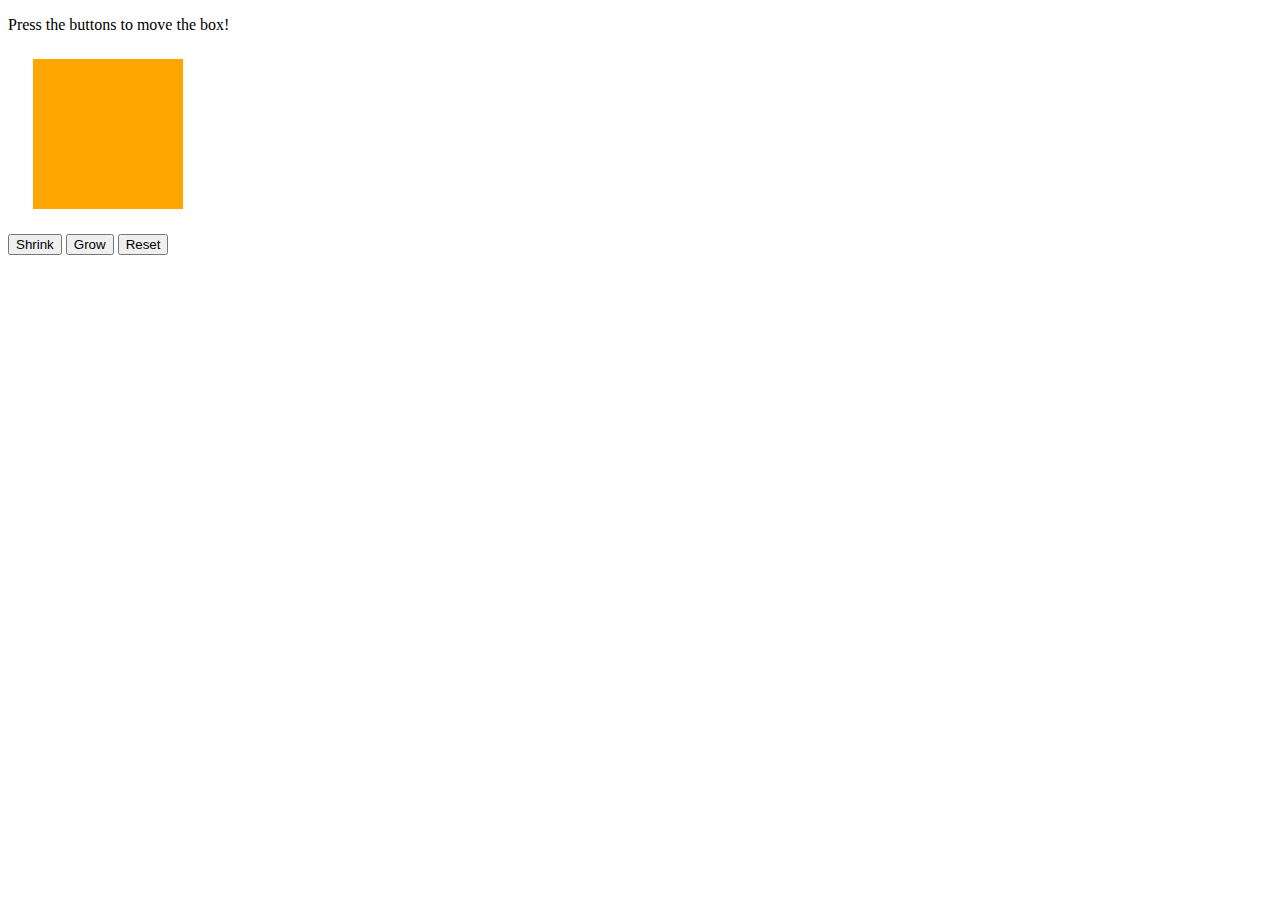
<file: index.html>
<!DOCTYPE html>
<html>
<head>
    <title>Jiggle Into JavaScript</title>
</head>
<body>

    <p>Press the buttons to move the box!</p>

    <div id="box" style="height:150px; width:150px; background-color:orange; margin:25px"></div>

    <button id="shrinkBtn">Shrink</button>
    <button id="growBtn">Grow</button>
    <button id="resetBtn">Reset</button>

    <script type="text/javascript">

        document.getElementById("shrinkBtn").addEventListener("click", function(){

            document.getElementById("box").style.height = "25px";

        });

        document.getElementById("growBtn").addEventListener("click", function(){

            document.getElementById("box").style.height = "250px";

        });

        document.getElementById("resetBtn").addEventListener("click", function(){

            document.getElementById("box").style.height = "150px";

        });

    </script>

</body>
</html>
</file>
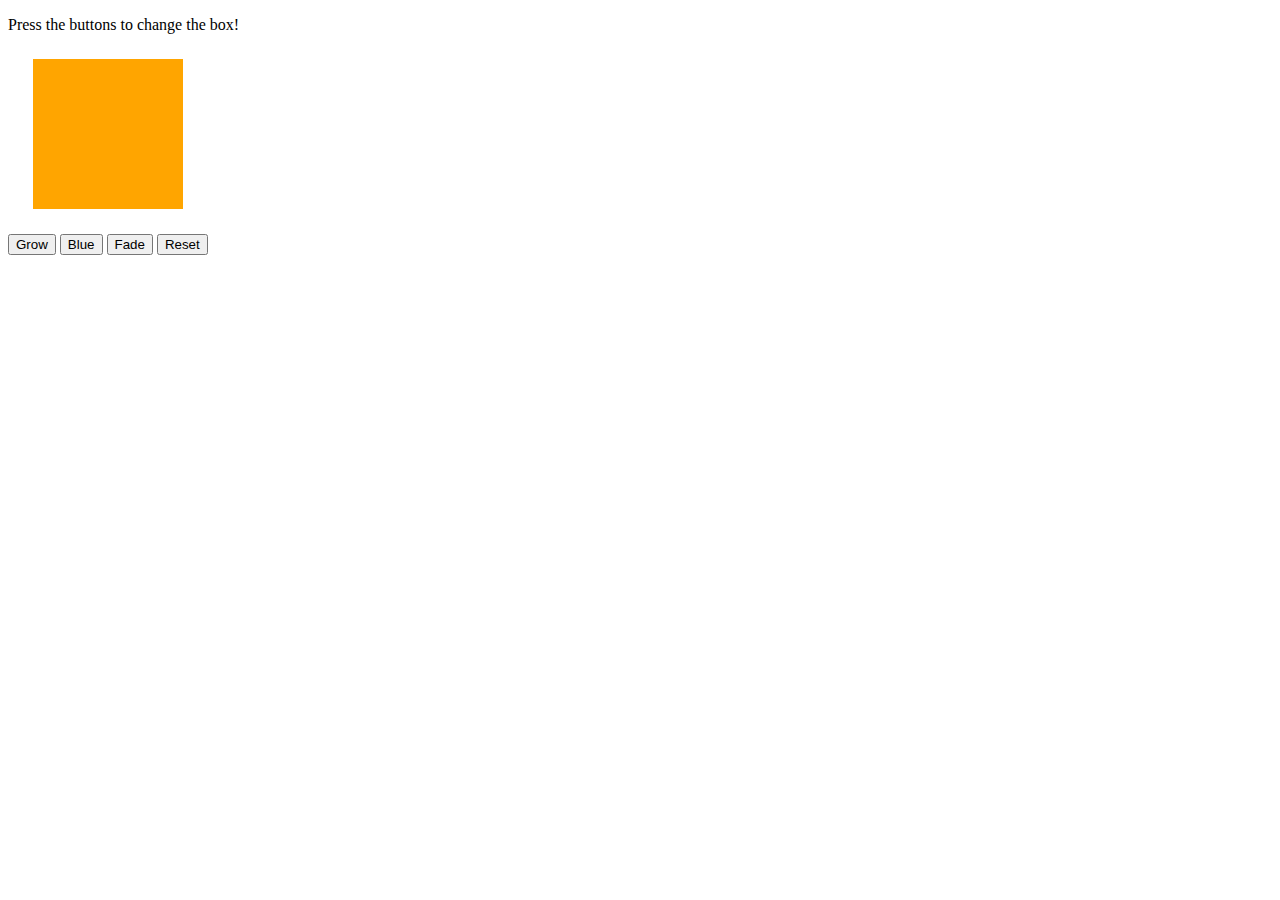
<file: JS/index.html>
<!DOCTYPE html>

<html>

<head>
    <title>Watch That Box</title>
</head>
<body>

  

    <p>Press the buttons to change the box!</p>

    <div id="box" style="height:150px; width:150px; background-color:orange; margin:25px"></div>

    <button id="button1">Grow</button>
    <button id="button2">Blue</button>
    <button id="button3">Fade</button>
    <button id="button4">Reset</button>

    <script src="./javascript.js"></script>
</body>
</html>
</file>
